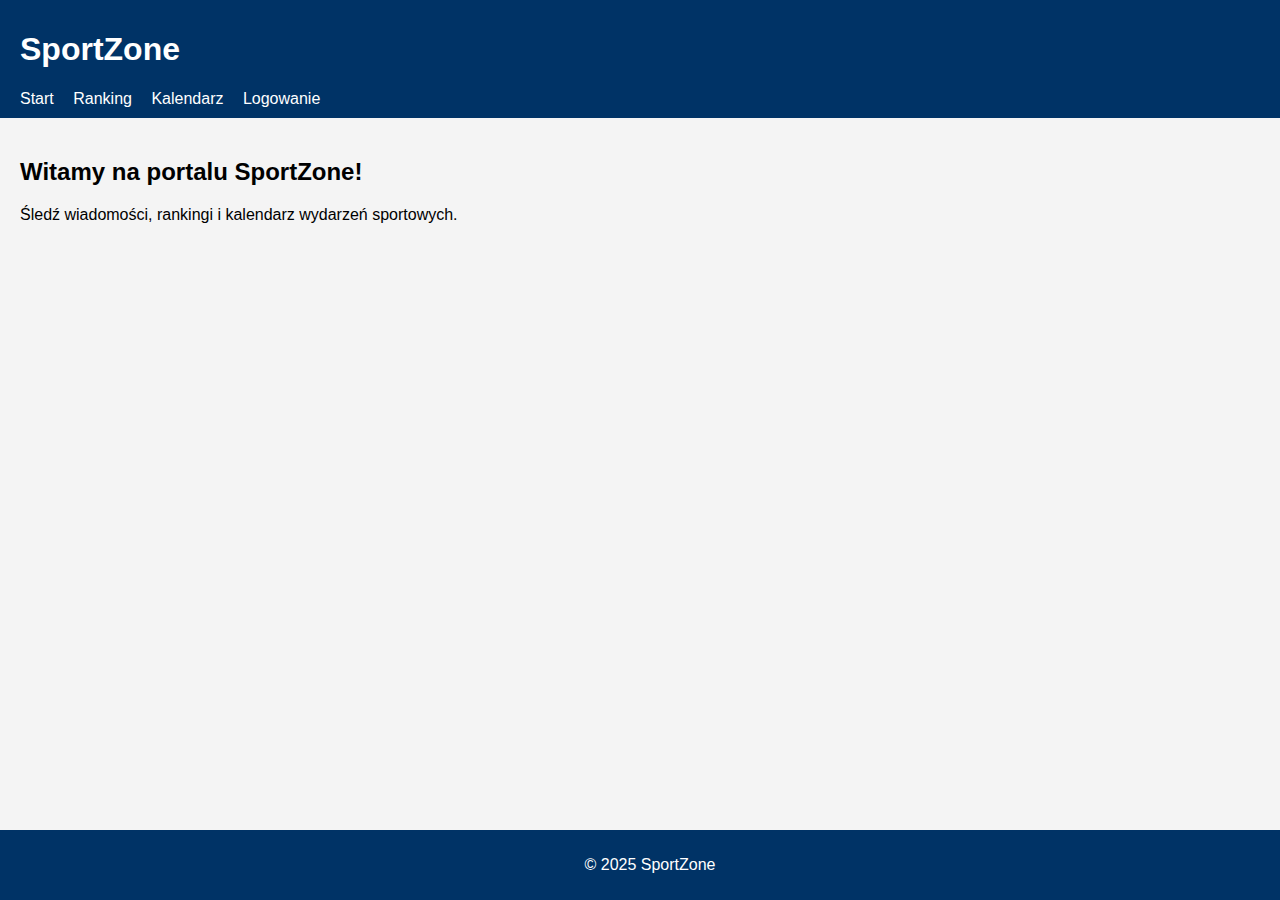
<file: login.html>
<!DOCTYPE html>
<html lang="pl">
<head>
    <meta charset="UTF-8" />
    <meta name="viewport" content="width=device-width, initial-scale=1.0" />
    <title>SportZone</title>
    <link rel="stylesheet" href="style.css" />
</head>
<body>
    <header>
        <h1>SportZone</h1>
        <nav>
            <a href="#">Start</a>
            <a href="#">Ranking</a>
            <a href="#">Kalendarz</a>
            <a href="#">Logowanie</a>
        </nav>
    </header>

    <main>
        <section>
            <h2>Witamy na portalu SportZone!</h2>
            <p>Śledź wiadomości, rankingi i kalendarz wydarzeń sportowych.</p>
        </section>
    </main>

    <footer>
        <p>© 2025 SportZone</p>
    </footer>
</body>
</html>
</file>
<file: style.css>
body {
    font-family: Arial, sans-serif;
    margin: 0;
    padding: 0;
    background-color: #f4f4f4;
}

header {
    background-color: #003366;
    color: white;
    padding: 10px 20px;
}

nav a {
    color: white;
    margin-right: 15px;
    text-decoration: none;
}

main {
    padding: 20px;
}

footer {
    background-color: #003366;
    color: white;
    text-align: center;
    padding: 10px;
    position: fixed;
    bottom: 0;
    width: 100%;
}
</file>
